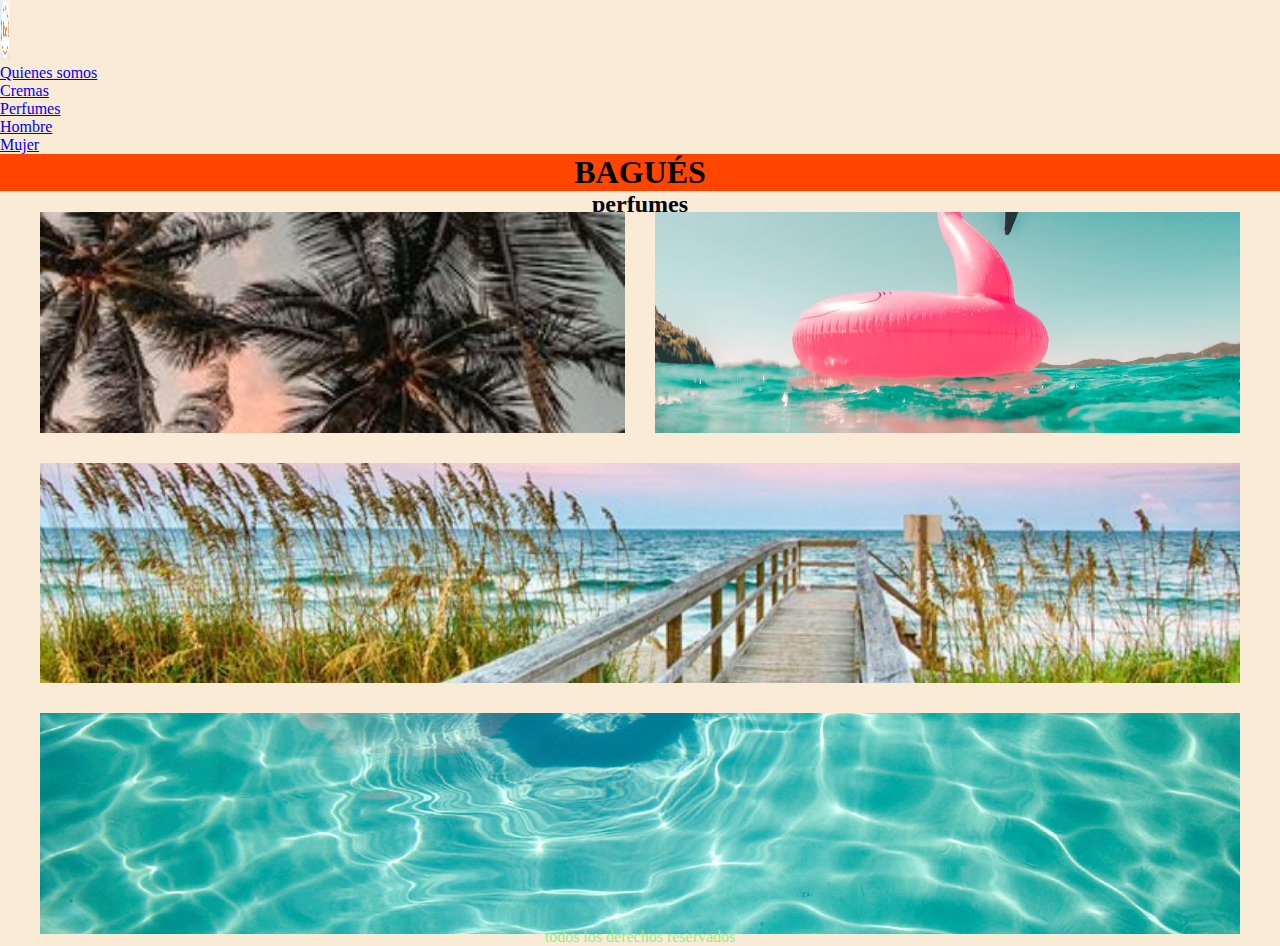
<file: index.html>
<!DOCTYPE html>
<html lang="en">
<head>
    <meta charset="UTF-8">
    <meta http-equiv="X-UA-Compatible" content="IE=edge">
    <meta name="viewport" content="width=device-width, initial-scale=1.0">
   
   <!-- link de mi css -->
   <link rel="stylesheet" href="css/style.css">
    <title>Semana uno</title>
    <link href="https://cdn.jsdelivr.net/npm/bootstrap@5.3.2/dist/css/bootstrap.min.css" rel="stylesheet" integrity="sha384-T3c6CoIi6uLrA9TneNEoa7RxnatzjcDSCmG1MXxSR1GAsXEV/Dwwykc2MPK8M2HN" crossorigin="anonymous">
    <script src="https://cdn.jsdelivr.net/npm/bootstrap@5.3.2/dist/js/bootstrap.bundle.min.js" integrity="sha384-C6RzsynM9kWDrMNeT87bh95OGNyZPhcTNXj1NW7RuBCsyN/o0jlpcV8Qyq46cDfL" crossorigin="anonymous"></script>

</head>

<body>
    
    <!-- etiquetas semanticas y uso-->
    <!-- etiqueta semantica para el banner principal-->
    <header class="container">
        <div class="row">
            <img src="IMG/WhatsApp Image 2024-01-16 at 10.43.23.jpeg" class="logo" alt="">
            <nav class="navbar navbar-expand-lg bg-body-tertiary">
                <div class="container-fluid">
                  <a class="navbar-brand" href="pages/ayuda.html">Quienes somos</a>
                  <button class="navbar-toggler" type="button" data-bs-toggle="collapse" data-bs-target="#navbarSupportedContent" aria-controls="navbarSupportedContent" aria-expanded="false" aria-label="Toggle navigation">
                    <span class="navbar-toggler-icon"></span>
                  </button>
                  <div class="collapse navbar-collapse" id="navbarSupportedContent">
                    <ul class="navbar-nav me-auto mb-2 mb-lg-0">
                      <li class="nav-item">
                        <a class="nav-link active" aria-current="page" href="pages/cremas.html">Cremas</a>
                      </li>
                    
                      <li class="nav-item dropdown">
                        <a class="nav-link dropdown-toggle" href="#" role="button" data-bs-toggle="dropdown" aria-expanded="false">
                          Perfumes
                        </a>
                        <ul class="dropdown-menu">
                          <li><a class="dropdown-item" href="pages/perfumeshombre.html">Hombre</a></li>
                          <li><a class="dropdown-item" href="pages/perfumesmujer.html">Mujer</a></li>
                          
                          
                        </ul>
                      </li>
                    
                      </li>
                    </ul>
                    
                  </div>
                </div>
              </nav>
  
          </div>
           
      </header>
  
            </nav>
              
    <!-- etiqueta semantica para el contenido principal-->
<main>
<!-- creacion de titulos o subtitulos h, del h1 al h6-->
<h1> BAGUÉS </h1>
<h2> perfumes </h2>

<!-- contenido principal -->
<main class="grid-container">
    <div class="img-uno">
    <img src="IMG/summer1.jpg" alt="">
    </div>
    <div class="img-dos">
    <img src="IMG/summer2.avif" alt="">
    </div>
    <div class="img-tres">
    <img src="IMG/summer3.jpg" alt="">
    </div>
    <div class="img-cuatro">
    <img src="IMG/summer4.jpg" alt="">
    </div>
    
    
    
    </main>
    
 

     
</main>

<!-- etiqueta semantica para el pie de pagina-->
<footer id=" footer ">
    <p> todos los derechos reservados</p>
</footer>
</body>
</html>
</file>
<file: css/style.css>
/* mediante CLASS */

main .div-uno{
    background-color: lightsalmon;
}

main .div-dos{
    background-color: lightsalmon;
}

/* mediante ID */
 #footer{
    background-color: black;
    color: whitesmoke;
}

/* unidades de medida */
/* absolutas y relativas */


h1{
    font-size: 2rem;
    background-color: orangered;

}




/* nomenclaturas */

/* camelcase */



/* reset */
*{
    margin: 0%;
    padding: 0%;
    box-sizing: border-box;
}
  



/* FLEX */



main h1{
    text-align: center;
}
main h2{
    text-align: center;
}

.perfumes-mujer h1{
text-align: center;
}

body{
    background-color: antiquewhite;
}

.logo{

    width: 10px;
    height: 60px;
    
}

.grid-container{
    height: 70vh;
    display: grid;
    grid-template-columns: 1fr;
    grid-template-rows: repeat(3, 35%);
    gap: 30px;
    align-content: center;
    margin: 40px


}

footer p{

    text-align: center;
    color: lightgreen;
}



.img{
    width: 100%;
    height: 100%;

}

/* estilos de main */
main .img-cuatro{
    display: none;
}

main div img{
    width: 100%;
    height: 100%;
    object-fit: cover;
}

/* estilos de tablet */

@media screen and (min-width:600px){
    .grid-container{
        grid-template-columns: repeat(2, 1fr);
        grid-template-rows: repeat(2, 50%);
    }

    .grid-container .img-tres{
        grid-column: span 2;
    }
    }

/* estilos dekstop */

@media screen and (min-width:1024px){
    .grid-container .img-cuatro{
        display: block;
    }
    .grid-container{
        grid-template-columns:repeat(2, 1fr);
        grid-template-rows: 35% 35% 35%;
    }

    .grid-container .img-cuatro{
        grid-column: span 2;
        
    }
    
    }
</file>
